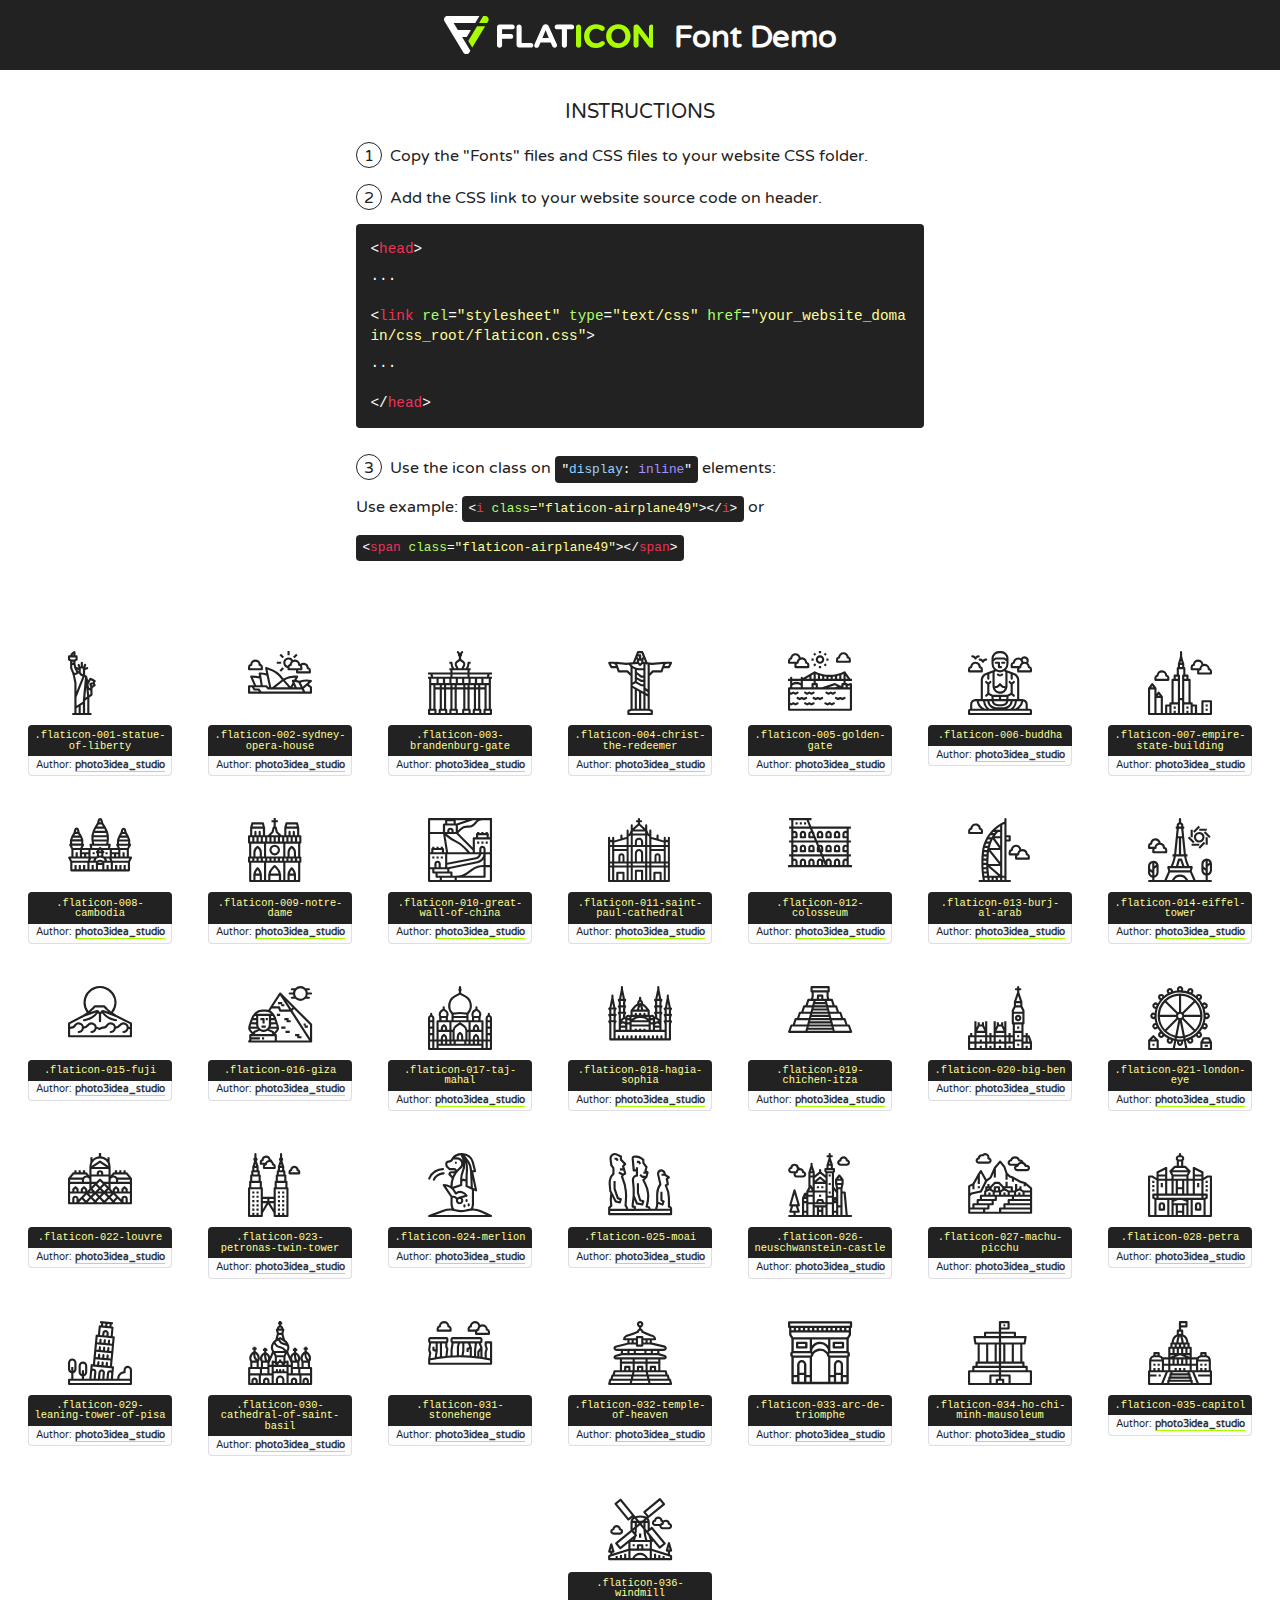
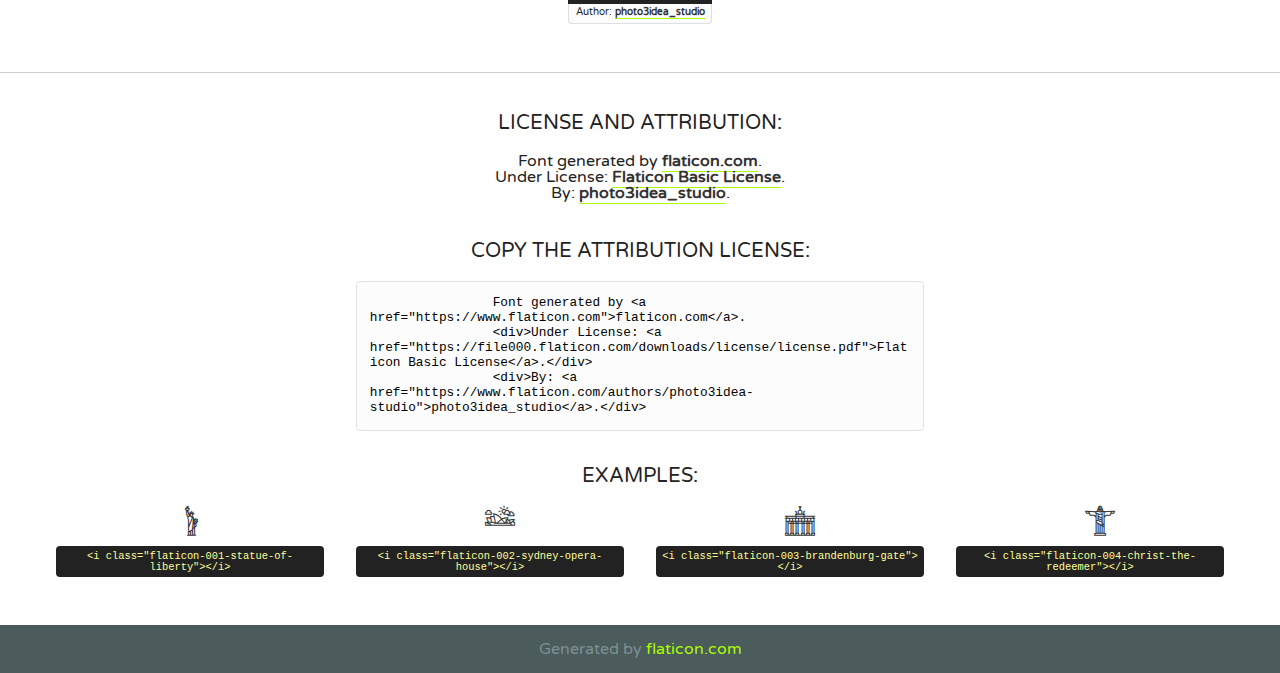
<file: static/images/city-landmark/font/flaticon.html>
<!DOCTYPE html>
<!--
  Flaticon icon font: Flaticon
  Creation date: 26/04/2019 07:45
-->
<html>
    <!DOCTYPE html>

    <head>
        <title>Flaticon WebFont</title>
        <link href="http://fonts.googleapis.com/css?family=Varela+Round" rel="stylesheet" type="text/css" />
        <link rel="stylesheet" type="text/css" href="flaticon.css">
        <meta charset="UTF-8">
        <style>
            html, body, div, span, applet, object, iframe,
            h1, h2, h3, h4, h5, h6, p, blockquote, pre,
            a, abbr, acronym, address, big, cite, code,
            del, dfn, em, img, ins, kbd, q, s, samp,
            small, strike, strong, sub, sup, tt, var,
            b, u, i, center,
            dl, dt, dd, ol, ul, li,
            fieldset, form, label, legend,
            table, caption, tbody, tfoot, thead, tr, th, td,
            article, aside, canvas, details, embed,
            figure, figcaption, footer, header, hgroup,
            menu, nav, output, ruby, section, summary,
            time, mark, audio, video {
                margin: 0;
                padding: 0;
                border: 0;
                font-size: 100%;
                font: inherit;
                vertical-align: baseline;
            }
            /* HTML5 display-role reset for older browsers */
            article, aside, details, figcaption, figure,
            footer, header, hgroup, menu, nav, section {
                display: block;
            }
            body {
                line-height: 1;
            }
            ol, ul {
                list-style: none;
            }
            blockquote, q {
                quotes: none;
            }
            blockquote:before, blockquote:after,
            q:before, q:after {
                content: '';
                content: none;
            }
            table {
                border-collapse: collapse;
                border-spacing: 0;
            }
            body {
                font-family: 'Varela Round', Helvetica, Arial, sans-serif;
                font-size: 16px;
                color: #222;
            }
            a {
                color: #333;
                border-bottom: 1px solid #a9fd00;
                font-weight: bold;
                text-decoration: none;
            }
            * {
                -moz-box-sizing: border-box;
                -webkit-box-sizing: border-box;
                box-sizing: border-box;
                margin: 0;
                padding: 0;
            }
            [class^="flaticon-"]:before, [class*=" flaticon-"]:before, [class^="flaticon-"]:after, [class*=" flaticon-"]:after {
                font-family: Flaticon;
                font-size: 30px;
                font-style: normal;
                margin-left: 20px;
                color: #333;
            }
            .wrapper {
                max-width: 600px;
                margin: auto;
                padding: 0 1em;
            }
            .title {
                font-size: 1.25em;
                text-align: center;
                margin-bottom: 1em;
                text-transform: uppercase;
            }
            header {
                text-align: center;
                background-color: #222;
                color: #fff;
                padding: 1em;
            }
            header .logo {
                width: 210px;
                height: 38px;
                display: inline-block;
                vertical-align: middle;
                margin-right: 1em;
                border: none;
            }
            header strong {
                font-size: 1.95em;
                font-weight: bold;
                vertical-align: middle;
                margin-top: 5px;
                display: inline-block;
            }
            .demo {
                margin: 2em auto;
                line-height: 1.25em;
            }
            .demo ul li {
                margin-bottom: 1em;
            }
            .demo ul li .num {
                color: #222;
                border-radius: 20px;
                display: inline-block;
                width: 26px;
                padding: 3px;
                height: 26px;
                text-align: center;
                margin-right: 0.5em;
                border: 1px solid #222;
            }
            .demo ul li code {
                background-color: #222;
                border-radius: 4px;
                padding: 0.25em 0.5em;
                display: inline-block;
                color: #fff;
                font-family: Consolas,Monaco,Lucida Console,Liberation Mono,DejaVu Sans Mono,Bitstream Vera Sans Mono,Courier New, monospace;
                font-weight: lighter;
                margin-top: 1em;
                font-size: 0.8em;
                word-break: break-all;
            }
            .demo ul li code.big {
                padding: 1em;
                font-size: 0.9em;
            }
            .demo ul li code .red {
                color: #EF3159;
            }
            .demo ul li code .green {
                color: #ACFF65;
            }
            .demo ul li code .yellow {
                color: #FFFF99;
            }
            .demo ul li code .blue {
                color: #99D3FF;
            }
            .demo ul li code .purple {
                color: #A295FF;
            }
            .demo ul li code .dots {
                margin-top: 0.5em;
                display: block;
            }
            #glyphs {
                border-bottom: 1px solid #ccc;
                padding: 2em 0;
                text-align: center;
            }
            .glyph {
                display: inline-block;
                width: 9em;
                margin: 1em;
                text-align: center;
                vertical-align: top;
                background: #FFF;
            }
            .glyph .glyph-icon {
                padding: 10px;
                display: block;
                font-family:"Flaticon";
                font-size: 64px;
                line-height: 1;
            }
            .glyph .glyph-icon:before {
                font-size: 64px;
                color: #222;
                margin-left: 0;
            }
            .class-name {
                font-size: 0.65em;
                background-color: #222;
                color: #fff;
                border-radius: 4px 4px 0 0;
                padding: 0.5em;
                color: #FFFF99;
                font-family: Consolas,Monaco,Lucida Console,Liberation Mono,DejaVu Sans Mono,Bitstream Vera Sans Mono,Courier New, monospace;
            }
            .author-name {
                font-size: 0.6em;
                background-color: #fcfcfd;
                border: 1px solid #DEDEE4;
                border-top: 0;
                border-radius: 0 0 4px 4px;
                padding: 0.5em;
            }
            .class-name:last-child {
                font-size: 10px;
                color:#888;
            }
            .class-name:last-child a {
                font-size: 10px;
                color:#555;
            }
            .class-name:last-child a:hover {
                color:#a9fd00;
            }
            .glyph > input {
                display: block;
                width: 100px;
                margin: 5px auto;
                text-align: center;
                font-size: 12px;
                cursor: text;
            }
            .glyph > input.icon-input {
                font-family:"Flaticon";
                font-size: 16px;
                margin-bottom: 10px;
            }
            .attribution .title {
                margin-top: 2em;
            }
            .attribution textarea {
                background-color: #fcfcfd;
                padding: 1em;
                border: none;
                box-shadow: none;
                border: 1px solid #DEDEE4;
                border-radius: 4px;
                resize: none;
                width: 100%;
                height: 150px;
                font-size: 0.8em;
                font-family: Consolas,Monaco,Lucida Console,Liberation Mono,DejaVu Sans Mono,Bitstream Vera Sans Mono,Courier New, monospace;
                -webkit-appearance: none;
            }
            .iconsuse {
                margin: 2em auto;
                text-align: center;
                max-width: 1200px;
            }
            .iconsuse:after {
                content: '';
                display: table;
                clear: both;
            }
            .iconsuse .image {
                float: left;
                width: 25%;
                padding: 0 1em;
            }
            .iconsuse .image p {
                margin-bottom: 1em;
            }
            .iconsuse .image span {
                display: block;
                font-size: 0.65em;
                background-color: #222;
                color: #fff;
                border-radius: 4px;
                padding: 0.5em;
                color: #FFFF99;
                margin-top: 1em;
                font-family: Consolas,Monaco,Lucida Console,Liberation Mono,DejaVu Sans Mono,Bitstream Vera Sans Mono,Courier New, monospace;
            }
            #footer {
                text-align: center;
                background-color: #4C5B5C;
                color: #7c9192;
                padding: 1em;
            }
            #footer a {
                border: none;
                color: #a9fd00;
                font-weight: normal;
            }
            @media (max-width: 960px) {
                .iconsuse .image {
                    width: 50%;
                }
            }
            @media (max-width: 560px) {
                .iconsuse .image {
                    width: 100%;
                }
            }
            .attrDiv {

            }
        </style>
        <link rel="stylesheet" href="flaticon.css">
    </head>

    <body class="characters-off">
        <header>
            <a href="https://www.flaticon.com" target="_blank" class="logo">
                <svg version="1.1" xmlns="http://www.w3.org/2000/svg" xmlns:xlink="http://www.w3.org/1999/xlink" xmlns:a="http://ns.adobe.com/AdobeSVGViewerExtensions/3.0/" viewBox="0 0 560.875 102.036" enable-background="new 0 0 560.875 102.036" xml:space="preserve">
                        <defs>
                        </defs>
                        <g>
                            <g class="letters">
                                <path fill="#ffffff" d="M141.596,29.675c0-3.777,2.985-6.767,6.764-6.767h34.438c3.426,0,6.15,2.728,6.15,6.15
                                c0,3.43-2.724,6.149-6.15,6.149h-27.674v13.091h23.719c3.429,0,6.151,2.724,6.151,6.15c0,3.43-2.723,6.149-6.151,6.149h-23.719
                                v17.574c0,3.773-2.986,6.761-6.764,6.761c-3.779,0-6.764-2.989-6.764-6.761V29.675z"></path>
                                <path fill="#ffffff" d="M193.844,29.149c0-3.781,2.985-6.767,6.764-6.767c3.776,0,6.763,2.985,6.763,6.767v42.957h25.039
                                c3.426,0,6.149,2.726,6.149,6.153c0,3.425-2.723,6.15-6.149,6.15h-31.802c-3.779,0-6.764-2.986-6.764-6.768V29.149z"></path>
                                <path fill="#ffffff" d="M241.891,75.71l21.438-48.407c1.492-3.341,4.215-5.357,7.906-5.357h0.792
                                c3.686,0,6.323,2.017,7.815,5.357l21.439,48.407c0.436,0.967,0.701,1.845,0.701,2.723c0,3.602-2.809,6.501-6.414,6.501
                                c-3.161,0-5.269-1.845-6.499-4.655l-4.132-9.661h-27.059l-4.301,10.102c-1.144,2.631-3.426,4.214-6.237,4.214
                                c-3.517,0-6.24-2.81-6.24-6.325C241.1,77.64,241.451,76.677,241.891,75.71z M279.932,58.666l-8.521-20.297l-8.526,20.297H279.932
                                z"></path>
                                <path fill="#ffffff" d="M314.864,35.387H301.86c-3.429,0-6.239-2.813-6.239-6.238c0-3.429,2.811-6.24,6.239-6.24h39.533
                                c3.426,0,6.237,2.811,6.237,6.24c0,3.425-2.811,6.238-6.237,6.238h-13.001v42.785c0,3.773-2.99,6.761-6.764,6.761
                                c-3.779,0-6.764-2.989-6.764-6.761V35.387z"></path>
                                <path fill="#A9FD00" d="M352.615,29.149c0-3.781,2.985-6.767,6.767-6.767c3.774,0,6.761,2.985,6.761,6.767v49.024
                                c0,3.773-2.987,6.761-6.761,6.761c-3.781,0-6.767-2.989-6.767-6.761V29.149z"></path>
                                <path fill="#A9FD00" d="M374.132,53.836v-0.179c0-17.481,13.178-31.801,32.065-31.801c9.22,0,15.459,2.458,20.557,6.238
                                c1.402,1.054,2.637,2.985,2.637,5.357c0,3.692-2.985,6.59-6.681,6.59c-1.845,0-3.071-0.702-4.044-1.319
                                c-3.776-2.813-7.729-4.393-12.562-4.393c-10.364,0-17.831,8.611-17.831,19.154v0.173c0,10.542,7.291,19.329,17.831,19.329
                                c5.715,0,9.492-1.756,13.359-4.834c1.049-0.874,2.458-1.491,4.039-1.491c3.429,0,6.325,2.813,6.325,6.236
                                c0,2.106-1.056,3.78-2.282,4.834c-5.539,4.834-12.036,7.733-21.878,7.733C387.572,85.464,374.132,71.493,374.132,53.836z"></path>
                                <path fill="#A9FD00" d="M433.009,53.836v-0.179c0-17.481,13.79-31.801,32.766-31.801c18.981,0,32.592,14.143,32.592,31.628v0.173
                                c0,17.483-13.785,31.807-32.769,31.807C446.625,85.464,433.009,71.32,433.009,53.836z M484.224,53.836v-0.179
                                c0-10.539-7.725-19.326-18.626-19.326c-10.893,0-18.449,8.611-18.449,19.154v0.173c0,10.542,7.73,19.329,18.626,19.329
                                C476.676,72.986,484.224,64.378,484.224,53.836z"></path>
                                <path fill="#A9FD00" d="M506.233,29.321c0-3.774,2.99-6.763,6.767-6.763h1.401c3.252,0,5.183,1.583,7.029,3.953l26.093,34.265
                                V29.059c0-3.692,2.99-6.677,6.681-6.677c3.683,0,6.671,2.985,6.671,6.677v48.934c0,3.78-2.987,6.765-6.764,6.765h-0.436
                                c-3.257,0-5.188-1.581-7.034-3.953l-27.056-35.492v32.944c0,3.687-2.985,6.676-6.678,6.676c-3.683,0-6.673-2.989-6.673-6.676
                                V29.321z"></path>
                            </g>
                            <g class="insignia">
                                <path fill="#ffffff" d="M48.372,56.137h12.517l11.156-18.537H37.186L25.688,18.539h57.825L94.668,0H9.271
                                C5.925,0,2.842,1.801,1.198,4.716c-1.644,2.907-1.593,6.482,0.134,9.343l50.38,83.501c1.678,2.781,4.689,4.476,7.938,4.476
                                c3.246,0,6.257-1.695,7.935-4.476l2.898-4.804L48.372,56.137z"></path>
                                <g class="i">
                                    <path fill="#A9FD00" d="M93.575,18.539h0.031v0.004l21.652,0.004l2.705-4.488c1.727-2.861,1.778-6.436,0.133-9.343
                                    C116.454,1.801,113.371,0,110.026,0h-5.294L93.575,18.539z"></path>
                                    <polygon fill="#A9FD00" points="88.291,27.356 64.725,66.486 75.519,84.404 109.942,27.356"></polygon>
                                </g>
                            </g>
                        </g>
                    </svg>
            </a>
            <strong>Font Demo</strong>
        </header>

        <section class="demo wrapper">
            <p class="title">Instructions</p>
            <ul>
                <li>
                    <span class="num">1</span>Copy the "Fonts" files and CSS files to your website CSS folder.
                </li>
                <li>
                    <span class="num">2</span>Add the CSS link to your website source code on header.
                    <code class="big">
                        &lt;<span class="red">head</span>&gt;
                        <br/><span class="dots">...</span>
                        <br/>&lt;<span class="red">link</span> <span class="green">rel</span>=<span class="yellow">"stylesheet"</span> <span class="green">type</span>=<span class="yellow">"text/css"</span> <span class="green">href</span>=<span class="yellow">"your_website_domain/css_root/flaticon.css"</span>&gt;
                        <br/><span class="dots">...</span>
                        <br/>&lt;/<span class="red">head</span>&gt;
                    </code>
                </li>

                <li>
                    <p>
                        <span class="num">3</span>Use the icon class on <code>"<span class="blue">display</span>:<span class="purple"> inline</span>"</code> elements:
                        <br />
                        Use example:
                        <code>
                            &lt;<span class="red">i</span> <span class="green">class</span>=<span class="yellow">&quot;flaticon-airplane49&quot;</span>&gt;&lt;/<span class="red">i</span>&gt;
                        </code> or
                        <code>&lt;<span class="red">span</span> <span class="green">class</span>=<span class="yellow">&quot;flaticon-airplane49&quot;</span>&gt;&lt;/<span class="red">span</span>&gt;</code>
                    </p>
                </li>
            </ul>
        </section>

        <section id="glyphs">
            
            <div class="glyph"><div class="glyph-icon flaticon-001-statue-of-liberty"></div>
                <div class="class-name">.flaticon-001-statue-of-liberty</div>
                <div class="author-name">Author: <a href="https://www.flaticon.com/authors/photo3idea-studio" title="photo3idea_studio">photo3idea_studio</a> </div>
            </div>
            
            <div class="glyph"><div class="glyph-icon flaticon-002-sydney-opera-house"></div>
                <div class="class-name">.flaticon-002-sydney-opera-house</div>
                <div class="author-name">Author: <a href="https://www.flaticon.com/authors/photo3idea-studio" title="photo3idea_studio">photo3idea_studio</a> </div>
            </div>
            
            <div class="glyph"><div class="glyph-icon flaticon-003-brandenburg-gate"></div>
                <div class="class-name">.flaticon-003-brandenburg-gate</div>
                <div class="author-name">Author: <a href="https://www.flaticon.com/authors/photo3idea-studio" title="photo3idea_studio">photo3idea_studio</a> </div>
            </div>
            
            <div class="glyph"><div class="glyph-icon flaticon-004-christ-the-redeemer"></div>
                <div class="class-name">.flaticon-004-christ-the-redeemer</div>
                <div class="author-name">Author: <a href="https://www.flaticon.com/authors/photo3idea-studio" title="photo3idea_studio">photo3idea_studio</a> </div>
            </div>
            
            <div class="glyph"><div class="glyph-icon flaticon-005-golden-gate"></div>
                <div class="class-name">.flaticon-005-golden-gate</div>
                <div class="author-name">Author: <a href="https://www.flaticon.com/authors/photo3idea-studio" title="photo3idea_studio">photo3idea_studio</a> </div>
            </div>
            
            <div class="glyph"><div class="glyph-icon flaticon-006-buddha"></div>
                <div class="class-name">.flaticon-006-buddha</div>
                <div class="author-name">Author: <a href="https://www.flaticon.com/authors/photo3idea-studio" title="photo3idea_studio">photo3idea_studio</a> </div>
            </div>
            
            <div class="glyph"><div class="glyph-icon flaticon-007-empire-state-building"></div>
                <div class="class-name">.flaticon-007-empire-state-building</div>
                <div class="author-name">Author: <a href="https://www.flaticon.com/authors/photo3idea-studio" title="photo3idea_studio">photo3idea_studio</a> </div>
            </div>
            
            <div class="glyph"><div class="glyph-icon flaticon-008-cambodia"></div>
                <div class="class-name">.flaticon-008-cambodia</div>
                <div class="author-name">Author: <a href="https://www.flaticon.com/authors/photo3idea-studio" title="photo3idea_studio">photo3idea_studio</a> </div>
            </div>
            
            <div class="glyph"><div class="glyph-icon flaticon-009-notre-dame"></div>
                <div class="class-name">.flaticon-009-notre-dame</div>
                <div class="author-name">Author: <a href="https://www.flaticon.com/authors/photo3idea-studio" title="photo3idea_studio">photo3idea_studio</a> </div>
            </div>
            
            <div class="glyph"><div class="glyph-icon flaticon-010-great-wall-of-china"></div>
                <div class="class-name">.flaticon-010-great-wall-of-china</div>
                <div class="author-name">Author: <a href="https://www.flaticon.com/authors/photo3idea-studio" title="photo3idea_studio">photo3idea_studio</a> </div>
            </div>
            
            <div class="glyph"><div class="glyph-icon flaticon-011-saint-paul-cathedral"></div>
                <div class="class-name">.flaticon-011-saint-paul-cathedral</div>
                <div class="author-name">Author: <a href="https://www.flaticon.com/authors/photo3idea-studio" title="photo3idea_studio">photo3idea_studio</a> </div>
            </div>
            
            <div class="glyph"><div class="glyph-icon flaticon-012-colosseum"></div>
                <div class="class-name">.flaticon-012-colosseum</div>
                <div class="author-name">Author: <a href="https://www.flaticon.com/authors/photo3idea-studio" title="photo3idea_studio">photo3idea_studio</a> </div>
            </div>
            
            <div class="glyph"><div class="glyph-icon flaticon-013-burj-al-arab"></div>
                <div class="class-name">.flaticon-013-burj-al-arab</div>
                <div class="author-name">Author: <a href="https://www.flaticon.com/authors/photo3idea-studio" title="photo3idea_studio">photo3idea_studio</a> </div>
            </div>
            
            <div class="glyph"><div class="glyph-icon flaticon-014-eiffel-tower"></div>
                <div class="class-name">.flaticon-014-eiffel-tower</div>
                <div class="author-name">Author: <a href="https://www.flaticon.com/authors/photo3idea-studio" title="photo3idea_studio">photo3idea_studio</a> </div>
            </div>
            
            <div class="glyph"><div class="glyph-icon flaticon-015-fuji"></div>
                <div class="class-name">.flaticon-015-fuji</div>
                <div class="author-name">Author: <a href="https://www.flaticon.com/authors/photo3idea-studio" title="photo3idea_studio">photo3idea_studio</a> </div>
            </div>
            
            <div class="glyph"><div class="glyph-icon flaticon-016-giza"></div>
                <div class="class-name">.flaticon-016-giza</div>
                <div class="author-name">Author: <a href="https://www.flaticon.com/authors/photo3idea-studio" title="photo3idea_studio">photo3idea_studio</a> </div>
            </div>
            
            <div class="glyph"><div class="glyph-icon flaticon-017-taj-mahal"></div>
                <div class="class-name">.flaticon-017-taj-mahal</div>
                <div class="author-name">Author: <a href="https://www.flaticon.com/authors/photo3idea-studio" title="photo3idea_studio">photo3idea_studio</a> </div>
            </div>
            
            <div class="glyph"><div class="glyph-icon flaticon-018-hagia-sophia"></div>
                <div class="class-name">.flaticon-018-hagia-sophia</div>
                <div class="author-name">Author: <a href="https://www.flaticon.com/authors/photo3idea-studio" title="photo3idea_studio">photo3idea_studio</a> </div>
            </div>
            
            <div class="glyph"><div class="glyph-icon flaticon-019-chichen-itza"></div>
                <div class="class-name">.flaticon-019-chichen-itza</div>
                <div class="author-name">Author: <a href="https://www.flaticon.com/authors/photo3idea-studio" title="photo3idea_studio">photo3idea_studio</a> </div>
            </div>
            
            <div class="glyph"><div class="glyph-icon flaticon-020-big-ben"></div>
                <div class="class-name">.flaticon-020-big-ben</div>
                <div class="author-name">Author: <a href="https://www.flaticon.com/authors/photo3idea-studio" title="photo3idea_studio">photo3idea_studio</a> </div>
            </div>
            
            <div class="glyph"><div class="glyph-icon flaticon-021-london-eye"></div>
                <div class="class-name">.flaticon-021-london-eye</div>
                <div class="author-name">Author: <a href="https://www.flaticon.com/authors/photo3idea-studio" title="photo3idea_studio">photo3idea_studio</a> </div>
            </div>
            
            <div class="glyph"><div class="glyph-icon flaticon-022-louvre"></div>
                <div class="class-name">.flaticon-022-louvre</div>
                <div class="author-name">Author: <a href="https://www.flaticon.com/authors/photo3idea-studio" title="photo3idea_studio">photo3idea_studio</a> </div>
            </div>
            
            <div class="glyph"><div class="glyph-icon flaticon-023-petronas-twin-tower"></div>
                <div class="class-name">.flaticon-023-petronas-twin-tower</div>
                <div class="author-name">Author: <a href="https://www.flaticon.com/authors/photo3idea-studio" title="photo3idea_studio">photo3idea_studio</a> </div>
            </div>
            
            <div class="glyph"><div class="glyph-icon flaticon-024-merlion"></div>
                <div class="class-name">.flaticon-024-merlion</div>
                <div class="author-name">Author: <a href="https://www.flaticon.com/authors/photo3idea-studio" title="photo3idea_studio">photo3idea_studio</a> </div>
            </div>
            
            <div class="glyph"><div class="glyph-icon flaticon-025-moai"></div>
                <div class="class-name">.flaticon-025-moai</div>
                <div class="author-name">Author: <a href="https://www.flaticon.com/authors/photo3idea-studio" title="photo3idea_studio">photo3idea_studio</a> </div>
            </div>
            
            <div class="glyph"><div class="glyph-icon flaticon-026-neuschwanstein-castle"></div>
                <div class="class-name">.flaticon-026-neuschwanstein-castle</div>
                <div class="author-name">Author: <a href="https://www.flaticon.com/authors/photo3idea-studio" title="photo3idea_studio">photo3idea_studio</a> </div>
            </div>
            
            <div class="glyph"><div class="glyph-icon flaticon-027-machu-picchu"></div>
                <div class="class-name">.flaticon-027-machu-picchu</div>
                <div class="author-name">Author: <a href="https://www.flaticon.com/authors/photo3idea-studio" title="photo3idea_studio">photo3idea_studio</a> </div>
            </div>
            
            <div class="glyph"><div class="glyph-icon flaticon-028-petra"></div>
                <div class="class-name">.flaticon-028-petra</div>
                <div class="author-name">Author: <a href="https://www.flaticon.com/authors/photo3idea-studio" title="photo3idea_studio">photo3idea_studio</a> </div>
            </div>
            
            <div class="glyph"><div class="glyph-icon flaticon-029-leaning-tower-of-pisa"></div>
                <div class="class-name">.flaticon-029-leaning-tower-of-pisa</div>
                <div class="author-name">Author: <a href="https://www.flaticon.com/authors/photo3idea-studio" title="photo3idea_studio">photo3idea_studio</a> </div>
            </div>
            
            <div class="glyph"><div class="glyph-icon flaticon-030-cathedral-of-saint-basil"></div>
                <div class="class-name">.flaticon-030-cathedral-of-saint-basil</div>
                <div class="author-name">Author: <a href="https://www.flaticon.com/authors/photo3idea-studio" title="photo3idea_studio">photo3idea_studio</a> </div>
            </div>
            
            <div class="glyph"><div class="glyph-icon flaticon-031-stonehenge"></div>
                <div class="class-name">.flaticon-031-stonehenge</div>
                <div class="author-name">Author: <a href="https://www.flaticon.com/authors/photo3idea-studio" title="photo3idea_studio">photo3idea_studio</a> </div>
            </div>
            
            <div class="glyph"><div class="glyph-icon flaticon-032-temple-of-heaven"></div>
                <div class="class-name">.flaticon-032-temple-of-heaven</div>
                <div class="author-name">Author: <a href="https://www.flaticon.com/authors/photo3idea-studio" title="photo3idea_studio">photo3idea_studio</a> </div>
            </div>
            
            <div class="glyph"><div class="glyph-icon flaticon-033-arc-de-triomphe"></div>
                <div class="class-name">.flaticon-033-arc-de-triomphe</div>
                <div class="author-name">Author: <a href="https://www.flaticon.com/authors/photo3idea-studio" title="photo3idea_studio">photo3idea_studio</a> </div>
            </div>
            
            <div class="glyph"><div class="glyph-icon flaticon-034-ho-chi-minh-mausoleum"></div>
                <div class="class-name">.flaticon-034-ho-chi-minh-mausoleum</div>
                <div class="author-name">Author: <a href="https://www.flaticon.com/authors/photo3idea-studio" title="photo3idea_studio">photo3idea_studio</a> </div>
            </div>
            
            <div class="glyph"><div class="glyph-icon flaticon-035-capitol"></div>
                <div class="class-name">.flaticon-035-capitol</div>
                <div class="author-name">Author: <a href="https://www.flaticon.com/authors/photo3idea-studio" title="photo3idea_studio">photo3idea_studio</a> </div>
            </div>
            
            <div class="glyph"><div class="glyph-icon flaticon-036-windmill"></div>
                <div class="class-name">.flaticon-036-windmill</div>
                <div class="author-name">Author: <a href="https://www.flaticon.com/authors/photo3idea-studio" title="photo3idea_studio">photo3idea_studio</a> </div>
            </div>
            
        </section>

        <section class="attribution wrapper"   style="text-align:center;">
            <div class="title">License and attribution:</div>
            <div class="attrDiv">Font generated by <a href="https://www.flaticon.com">flaticon.com</a>.</div>
            <div class="attrDiv">Under License: <a href="https://file000.flaticon.com/downloads/license/license.pdf">Flaticon Basic License</a>.</div>
            <div class="attrDiv">By: <a href="https://www.flaticon.com/authors/photo3idea-studio">photo3idea_studio</a>.</div>

            <div class="title">Copy the Attribution License:</div>
            <textarea onclick="this.focus();this.select();">
                Font generated by &lt;a href=&quot;https://www.flaticon.com&quot;&gt;flaticon.com&lt;/a&gt;.
                <div>Under License: <a href="https://file000.flaticon.com/downloads/license/license.pdf">Flaticon Basic License</a>.</div>
                <div>By: <a href="https://www.flaticon.com/authors/photo3idea-studio">photo3idea_studio</a>.</div>
            </textarea>
        </section>

        <section class="iconsuse">
            <div class="title">Examples:</div>
            
            <div class="image">
                <p>
                    <i class="glyph-icon flaticon-001-statue-of-liberty"></i>
                    <span>&lt;i class=&quot;flaticon-001-statue-of-liberty&quot;&gt;&lt;/i&gt;</span>
                </p>
            </div>
            
            <div class="image">
                <p>
                    <i class="glyph-icon flaticon-002-sydney-opera-house"></i>
                    <span>&lt;i class=&quot;flaticon-002-sydney-opera-house&quot;&gt;&lt;/i&gt;</span>
                </p>
            </div>
            
            <div class="image">
                <p>
                    <i class="glyph-icon flaticon-003-brandenburg-gate"></i>
                    <span>&lt;i class=&quot;flaticon-003-brandenburg-gate&quot;&gt;&lt;/i&gt;</span>
                </p>
            </div>
            
            <div class="image">
                <p>
                    <i class="glyph-icon flaticon-004-christ-the-redeemer"></i>
                    <span>&lt;i class=&quot;flaticon-004-christ-the-redeemer&quot;&gt;&lt;/i&gt;</span>
                </p>
            </div>
            
        </section>

        <div id="footer">
            <div>Generated by <a href="https://www.flaticon.com">flaticon.com</a></div>
        </div>
    </body>
</html>
</file>
<file: static/images/city-landmark/font/flaticon.css>
@font-face {
  font-family: "Flaticon";
  src: url("./Flaticon.eot");
  src: url("./Flaticon.eot?#iefix") format("embedded-opentype"),
       url("./Flaticon.woff2") format("woff2"),
       url("./Flaticon.woff") format("woff"),
       url("./Flaticon.ttf") format("truetype"),
       url("./Flaticon.svg#Flaticon") format("svg");
  font-weight: normal;
  font-style: normal;
}

@media screen and (-webkit-min-device-pixel-ratio:0) {
  @font-face {
    font-family: "Flaticon";
    src: url("./Flaticon.svg#Flaticon") format("svg");
  }
}

.fimanager:before {
      display: inline-block;
  font-family: "Flaticon";
  font-style: normal;
  font-weight: normal;
  font-variant: normal;
  line-height: 1;
  text-decoration: inherit;
  text-rendering: optimizeLegibility;
  text-transform: none;
  -moz-osx-font-smoothing: grayscale;
  -webkit-font-smoothing: antialiased;
  font-smoothing: antialiased;
    display: block;
}

.flaticon-001-statue-of-liberty:before { content: "\f100"; }
.flaticon-002-sydney-opera-house:before { content: "\f101"; }
.flaticon-003-brandenburg-gate:before { content: "\f102"; }
.flaticon-004-christ-the-redeemer:before { content: "\f103"; }
.flaticon-005-golden-gate:before { content: "\f104"; }
.flaticon-006-buddha:before { content: "\f105"; }
.flaticon-007-empire-state-building:before { content: "\f106"; }
.flaticon-008-cambodia:before { content: "\f107"; }
.flaticon-009-notre-dame:before { content: "\f108"; }
.flaticon-010-great-wall-of-china:before { content: "\f109"; }
.flaticon-011-saint-paul-cathedral:before { content: "\f10a"; }
.flaticon-012-colosseum:before { content: "\f10b"; }
.flaticon-013-burj-al-arab:before { content: "\f10c"; }
.flaticon-014-eiffel-tower:before { content: "\f10d"; }
.flaticon-015-fuji:before { content: "\f10e"; }
.flaticon-016-giza:before { content: "\f10f"; }
.flaticon-017-taj-mahal:before { content: "\f110"; }
.flaticon-018-hagia-sophia:before { content: "\f111"; }
.flaticon-019-chichen-itza:before { content: "\f112"; }
.flaticon-020-big-ben:before { content: "\f113"; }
.flaticon-021-london-eye:before { content: "\f114"; }
.flaticon-022-louvre:before { content: "\f115"; }
.flaticon-023-petronas-twin-tower:before { content: "\f116"; }
.flaticon-024-merlion:before { content: "\f117"; }
.flaticon-025-moai:before { content: "\f118"; }
.flaticon-026-neuschwanstein-castle:before { content: "\f119"; }
.flaticon-027-machu-picchu:before { content: "\f11a"; }
.flaticon-028-petra:before { content: "\f11b"; }
.flaticon-029-leaning-tower-of-pisa:before { content: "\f11c"; }
.flaticon-030-cathedral-of-saint-basil:before { content: "\f11d"; }
.flaticon-031-stonehenge:before { content: "\f11e"; }
.flaticon-032-temple-of-heaven:before { content: "\f11f"; }
.flaticon-033-arc-de-triomphe:before { content: "\f120"; }
.flaticon-034-ho-chi-minh-mausoleum:before { content: "\f121"; }
.flaticon-035-capitol:before { content: "\f122"; }
.flaticon-036-windmill:before { content: "\f123"; }
</file>
